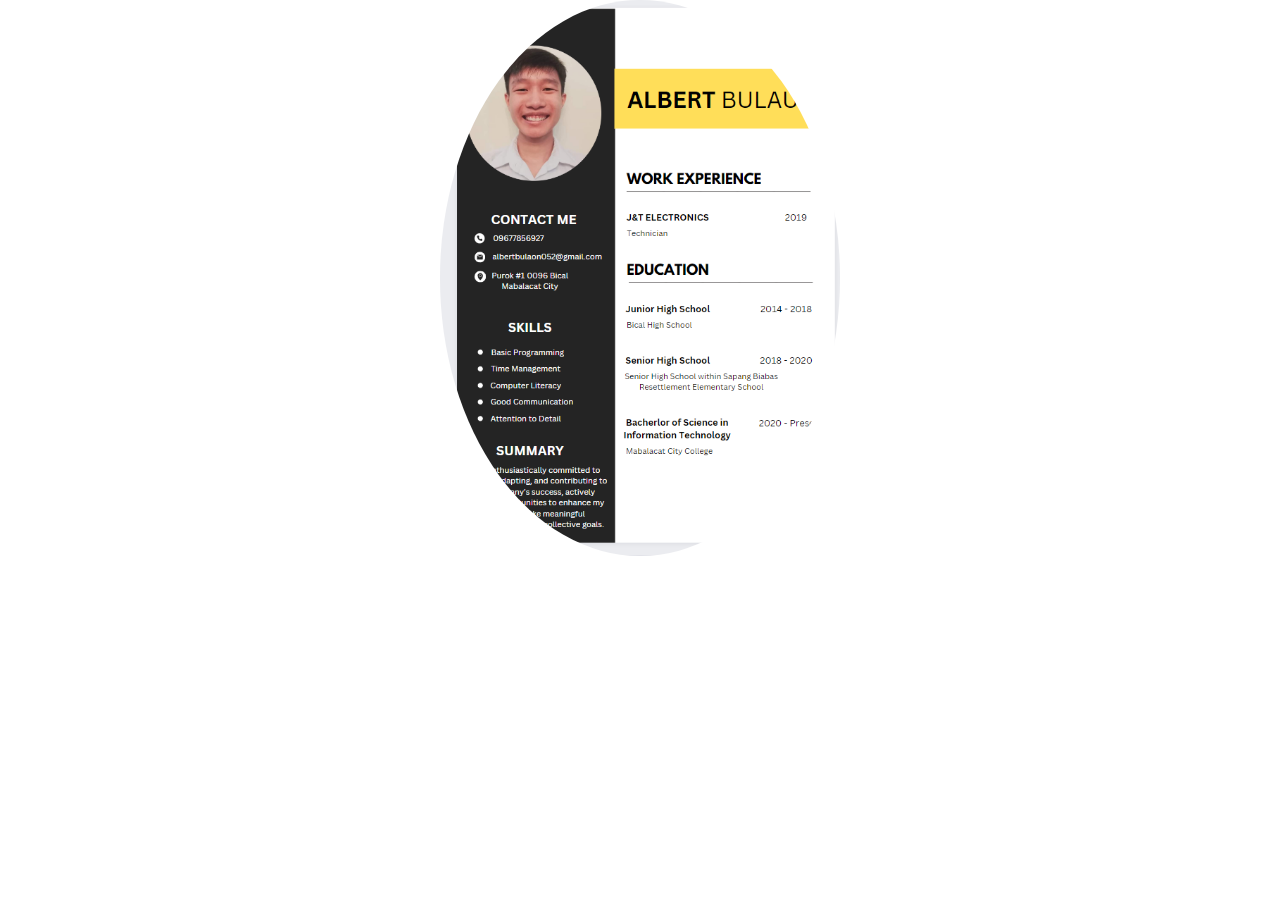
<file: resume.html>
<!DOCTYPE html>
<html lang="en">

<head>
    <meta charset="UTF-8">
    <meta name="viewport" content="width=device-width, initial-scale=1.0">
    <title>Document</title>
    <link rel="stylesheet" href="/css.css">
</head>

<body class="image">
    <img src="/Capture.PNG" alt="image">
</body>

</html>
</file>
<file: css.css>
@import url("https://fonts.googleapis.com/css2?family=Poppins:wght@400;600;700&display=swap");

:root {
  --primary-color: #a855f7;
  --primary-color-dark: #9333ea;
  --secondary-color: #ca8a04;
  --text-dark: #1f2937;
  --text-light: #6b7280;
  --extra-light: #faf5ff;
  --max-width: 1200px;
}

* {
  padding: 0;
  margin: 0;
  box-sizing: border-box;
}

a {
  text-decoration: none;
}

body {
  font-family: "Poppins", sans-serif;
}

nav {
  width: 100%;
  position: fixed;
  top: 0;
  left: 0;
  background-color: #ffffff;
  z-index: 99;
}

.nav__content {
  max-width: var(--max-width);
  margin: auto;
  padding: 1.5rem 1rem;
  display: flex;
  align-items: center;
  justify-content: space-between;
}

nav .logo a {
  font-size: 1.5rem;
  font-weight: 600;
  color: var(--primary-color);
  transition: 0.3s;
}
nav .logo a:hover {
  color: var(--primary-color-dark);
}

nav .checkbox {
  display: none;
}

nav input {
  display: none;
}
nav .checkbox i {
  font-size: 2rem;
  color: var(--primary-color);
  cursor: pointer;
}

ul {
  display: flex;
  align-items: center;
  gap: 1rem;
  list-style: none;
  transition: left 0.3s;
}

ul li a {
  padding: 0.5rem 1rem;
  border: 2px solid transparent;
  text-decoration: none;
  font-weight: 600;
  color: var(--text-dark);
  transition: 0.3s;
}

ul li a:hover {
  border-top-color: var(--secondary-color);
  border-bottom-color: var(--secondary-color);
  color: var(--secondary-color);
}

.section {
  background-color: var(--extra-light);
}

.section__container {
  min-height: 100vh;
  max-width: var(--max-width);
  margin: auto;
  padding: 1rem;
  display: grid;
  grid-template-columns: repeat(2, 1fr);
  gap: 4rem;
}

.content {
  display: flex;
  flex-direction: column;
  justify-content: center;
}

.subtitle {
  letter-spacing: 2px;
  color: var(--text-light);
  font-weight: 600;
  margin-bottom: 0.5rem;
}

.title {
  font-size: 2.5rem;
  font-weight: 400;
  line-height: 3rem;
  color: var(--text-dark);
  margin-bottom: 1rem;
}

.title span {
  font-weight: 600;
}

.description {
  line-height: 1.5rem;
  color: var(--text-light);
  margin-bottom: 2rem;
}

#webdeveloping {
  line-height: 1.5rem;
  color: var(--text-light);
  margin-bottom: 2rem;
}

.action__btns {
  display: flex;
  gap: 1rem;
}

.action__btns button {
  font-size: 1rem;
  font-weight: 600;
  letter-spacing: 2px;
  padding: 1rem 2rem;
  outline: none;
  border: 2px solid var(--primary-color);
  border-radius: 10px;
  transition: 0.3s;
  cursor: pointer;
}

.image {
  display: grid;
  place-items: center;
}

.image img {
  width: min(25rem, 90%);
  border-radius: 100%;
}

@media (width < 750px) {
  nav .checkbox {
    display: block;
  }

  ul {
    position: absolute;
    width: 100%;
    height: calc(100vh - 85px);
    left: -100%;
    top: 85px;
    background-color: var(--extra-light);
    flex-direction: column;
    justify-content: center;
    gap: 3rem;
  }

  nav #check:checked ~ ul {
    left: 0;
  }

  ul li a {
    font-size: 1.25rem;
  }

  .section__container {
    padding: 10rem 1rem 5rem 1rem;
    text-align: center;
    grid-template-columns: repeat(1, 1fr);
  }

  .image {
    grid-area: 1/1/2/2;
  }

  .action__btns {
    margin: auto;
  }

  .myimage {
    display: grid;
place-items: center;
  }

  .html {
    display: flex;
    flex-direction: column;
    justify-content: center;
  }

  .class{
    display: flex;
    flex-direction: column;
    justify-content: center;

  }

  .js {
    display: flex;
    flex-direction: column;
    justify-content: center;
  }

  .resume {
    display: flex;
    justify-content: center;
  }

}
</file>
